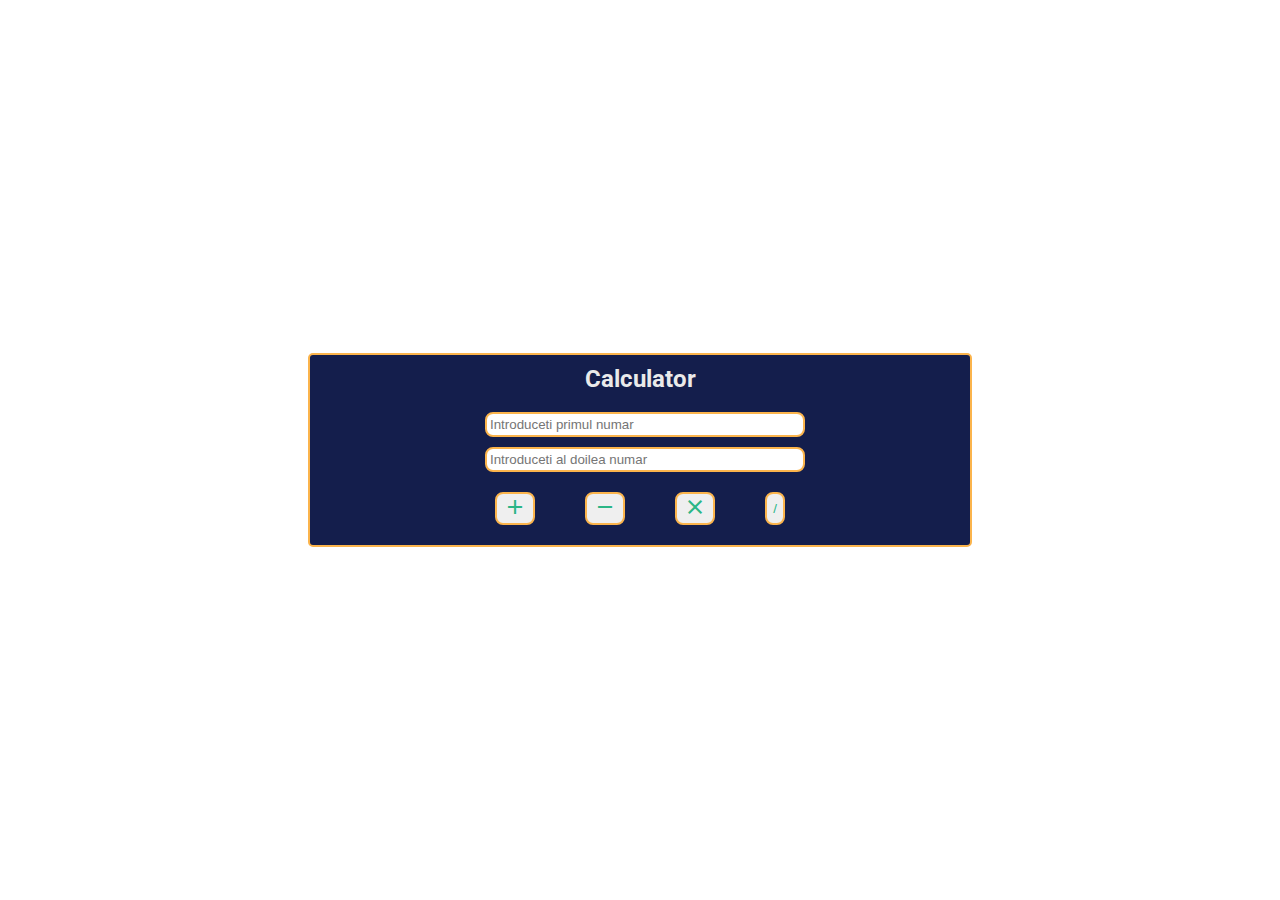
<file: DOM-tema 2/index.html>
<!DOCTYPE html>
<html lang="en">
  <head>
    <meta charset="UTF-8" />
    <meta name="viewport" content="width=device-width, initial-scale=1.0" />
    <link rel="stylesheet" href="style.css" />
    <title>Calculator</title>
    <link rel="preconnect" href="https://fonts.googleapis.com" />
    <link rel="preconnect" href="https://fonts.gstatic.com" crossorigin />
    <link
      href="https://fonts.googleapis.com/css2?family=Roboto:ital,wght@0,100;0,300;0,400;0,500;0,700;0,900;1,100;1,300;1,400;1,500;1,700;1,900&display=swap"
      rel="stylesheet"
    />
    <link
      rel="stylesheet"
      href="https://fonts.googleapis.com/css2?family=Material+Symbols+Outlined:opsz,wght,FILL,GRAD@24,400,0,0"
    />
  </head>
  <body>
    <div class="container">
      <h2>Calculator</h2>
      <div class="input">
        <input type="text" id="num1" placeholder="Introduceti primul numar" />
        <input
          type="text"
          id="num2"
          placeholder="Introduceti al doilea numar"
        />
      </div>

      <div class="calculator-buttons">
        <button onclick="add()">
          <span class="material-symbols-outlined md-24"> add </span>
        </button>
        <button onclick="subtract()">
          <span class="material-symbols-outlined md-24"> remove </span>
        </button>
        <button onclick="multiply()">
          <span class="material-symbols-outlined md-24"> close </span>
        </button>
        <button onclick="divide()">/</button>
      </div>
      <div id="result"></div>
    </div>

    <script src="script.js"></script>
  </body>
</html>
</file>
<file: DOM-tema 2/style.css>
:root {
  --text-primary: #101d42;
  --text-secondary: #fbb44c;
  --text-dark: #2b2922;
  --text-light: #eaeaea;
  --text-white: #ffffff;

  --bg-primary: #141e4c;
  --bg-secondary: #dfedf5;
  --bg-dark: #101d42;
  --bg-light: #ffffff;
  --button-color: #2bb686;
}
body {
  background-color: var(--bg-light);
  display: flex;
  justify-content: center;
  align-items: center;
  height: 100vh;
  margin: 0;
  font-family: "Roboto", sans-serif;
  font-weight: 300;
  font-style: normal;
}

.container {
  background-color: var(--bg-primary);
  width: 50%;

  max-width: 800px;
  border: 2px solid var(--text-secondary);
  border-radius: 5px;
  display: flex;
  flex-direction: column;
  justify-content: flex-start;
  align-items: center;
  padding: 10px;
}
.container h2 {
  color: var(--text-light);
  text-align: center;
  margin-top: 0;
}
.container > div {
  width: 100%;
  display: flex;
  /* justify-content: space-between; */
}

.container > .input,
.container > .calculator-buttons,
.container > #result {
  width: calc(50% - 10px);
}

.input {
  display: flex;
  flex-direction: column;
}

.input input {
  margin-bottom: 10px;
  width: 100%;
  border-radius: 8px;
  padding: 3px;
  border: 2px solid var(--text-secondary);
}

.calculator-buttons {
  display: flex;
  justify-content: space-between;
}
.calculator-buttons button {
  margin: 10px;
}
.container .calculator-buttons button {
  color: var(--button-color);
  border-radius: 8px;
  border: 2px solid var(--text-secondary);
}
#result {
  color: var(--text-light);
}
</file>
